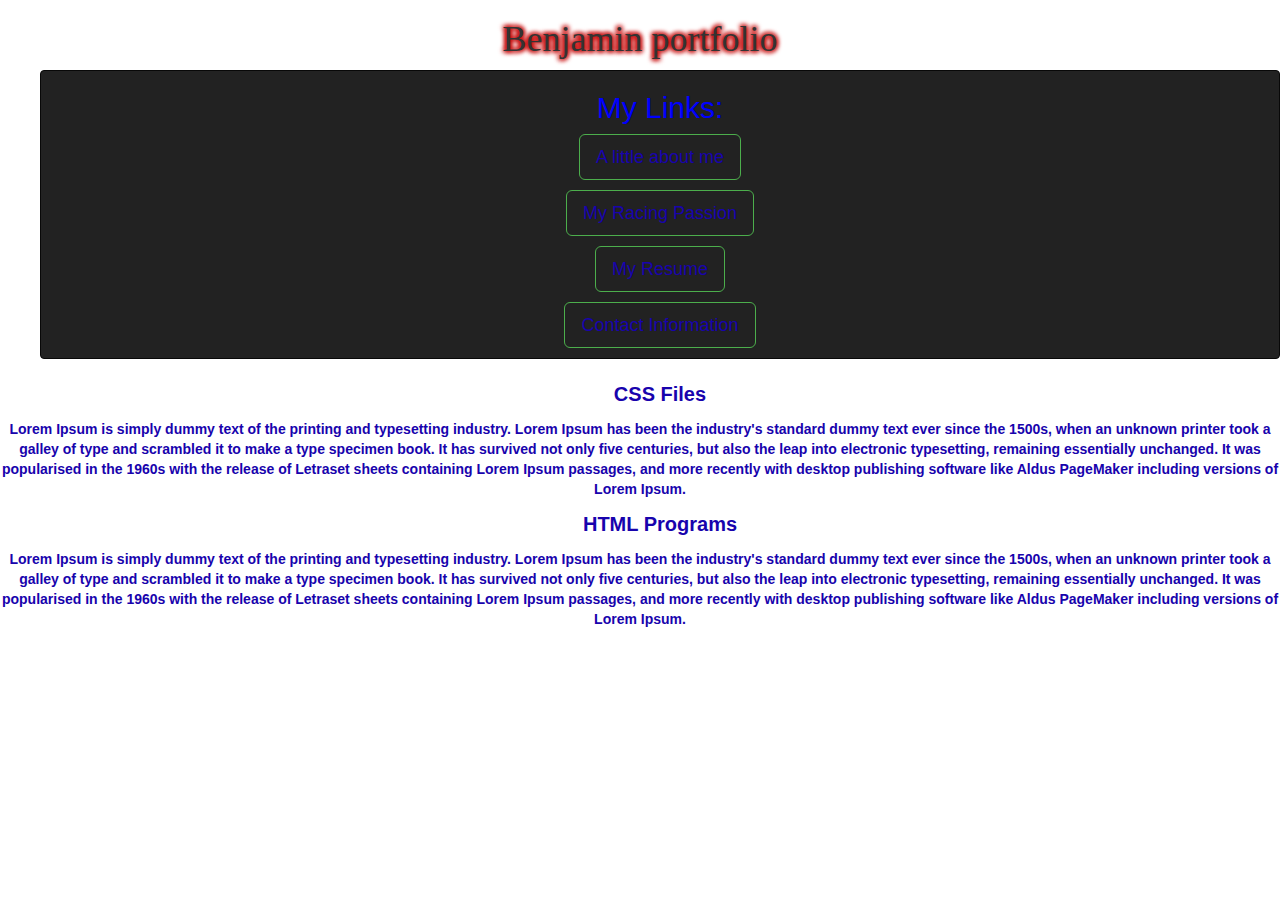
<file: index.html>
<!DOCTYPE html>
  <html>
    <head>

    <meta charset="utf-8">
    <meta name="viewport" content="width=device-width, initial-scale=1">
    <meta http-equiv="Content-Type" content="text/html; charset=UTF-8">
    <link href="css/bootstrap.min.css" rel="stylesheet" type="text/css">
    <link href="css/styles.css" rel="stylesheet" type="text/css">
    <link href="pictures.html">
      <strong><h1>Benjamin portfolio</h1><strong>
        <title> Benjamin portfolio</title>
    </head>
        <body>
          <div class="nav">
            <ul class="group">
              <nav class="navbar navbar-inverse">
                <h2>My Links:</h2>
                <p><a class="btn btn-success btn-lg" href="about-me.html">A little about me</a></p>
                <p><a class="btn btn-success btn-lg" href="my-racing-passion.html">My Racing Passion</a></p>
                <p><a class="btn btn-success btn-lg" href="my-resume.html">My Resume</a></p>
                <p><a class="btn btn-success btn-lg" href="contact-information.html">Contact Information</a></p>
              </nav>
            </ul>
          </body>
        </div>
        <body
          background= "http://img508.imageshack.us/img508/3213/rc82workchop.jpg">

          <ul class="group">
            <li><a href="css-files.html"> CSS Files </li>
          </ul>
              <div class="column">
                <p>Lorem Ipsum is simply dummy text of the printing and typesetting industry. Lorem Ipsum has been the industry's standard dummy text ever since the 1500s, when an unknown printer took a galley of type and scrambled it to make a type specimen book. It has survived not only five centuries, but also the leap into electronic typesetting, remaining essentially unchanged. It was popularised in the 1960s with the release of Letraset sheets containing Lorem Ipsum passages, and more recently with desktop publishing software like Aldus PageMaker including versions of Lorem Ipsum.
                </p></div>

          <ul class="group">
            <li><a href="html-Programs.html">HTML Programs
          </ul>
              <div class="column">
                <p>Lorem Ipsum is simply dummy text of the printing and typesetting industry. Lorem Ipsum has been the industry's standard dummy text ever since the 1500s, when an unknown printer took a galley of type and scrambled it to make a type specimen book. It has survived not only five centuries, but also the leap into electronic typesetting, remaining essentially unchanged. It was popularised in the 1960s with the release of Letraset sheets containing Lorem Ipsum passages, and more recently with desktop publishing software like Aldus PageMaker including versions of Lorem Ipsum.
                </p>
              </div>


        </body>
  </html>
</file>
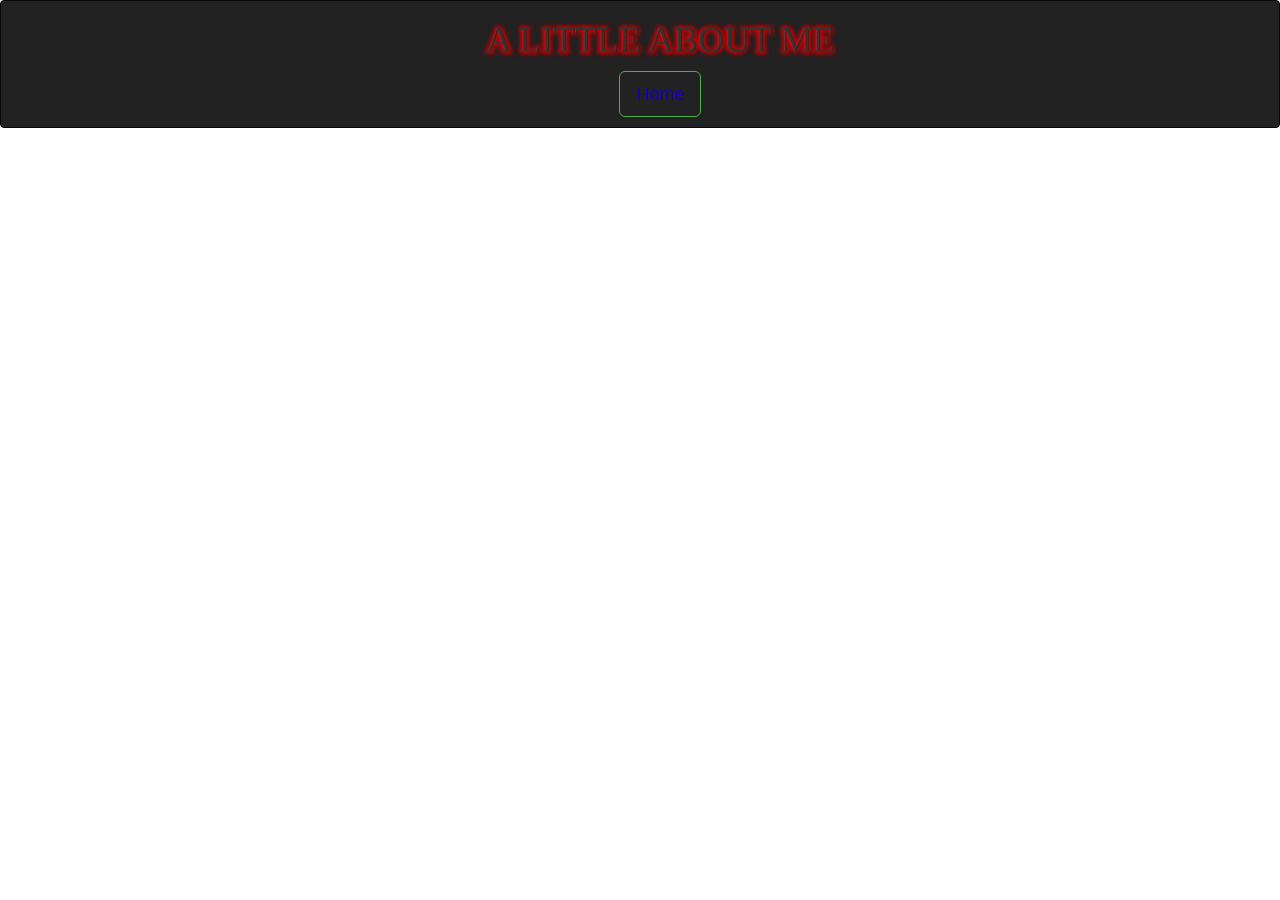
<file: about-me.html>
<html>
  <head>
  <link href="css/bootstrap.min.css" rel="stylesheet" type="text/css">
  <link href="css/styles.css" rel="stylesheet" type="text/css">
  </head>

    <body>
    <nav class="navbar navbar-inverse">
      <OL><h1> A LITTLE ABOUT ME </h1>
          <p><a class="btn btn-success btn-lg" href="index.html">Home</a></p>

    </body>
</html>
</file>
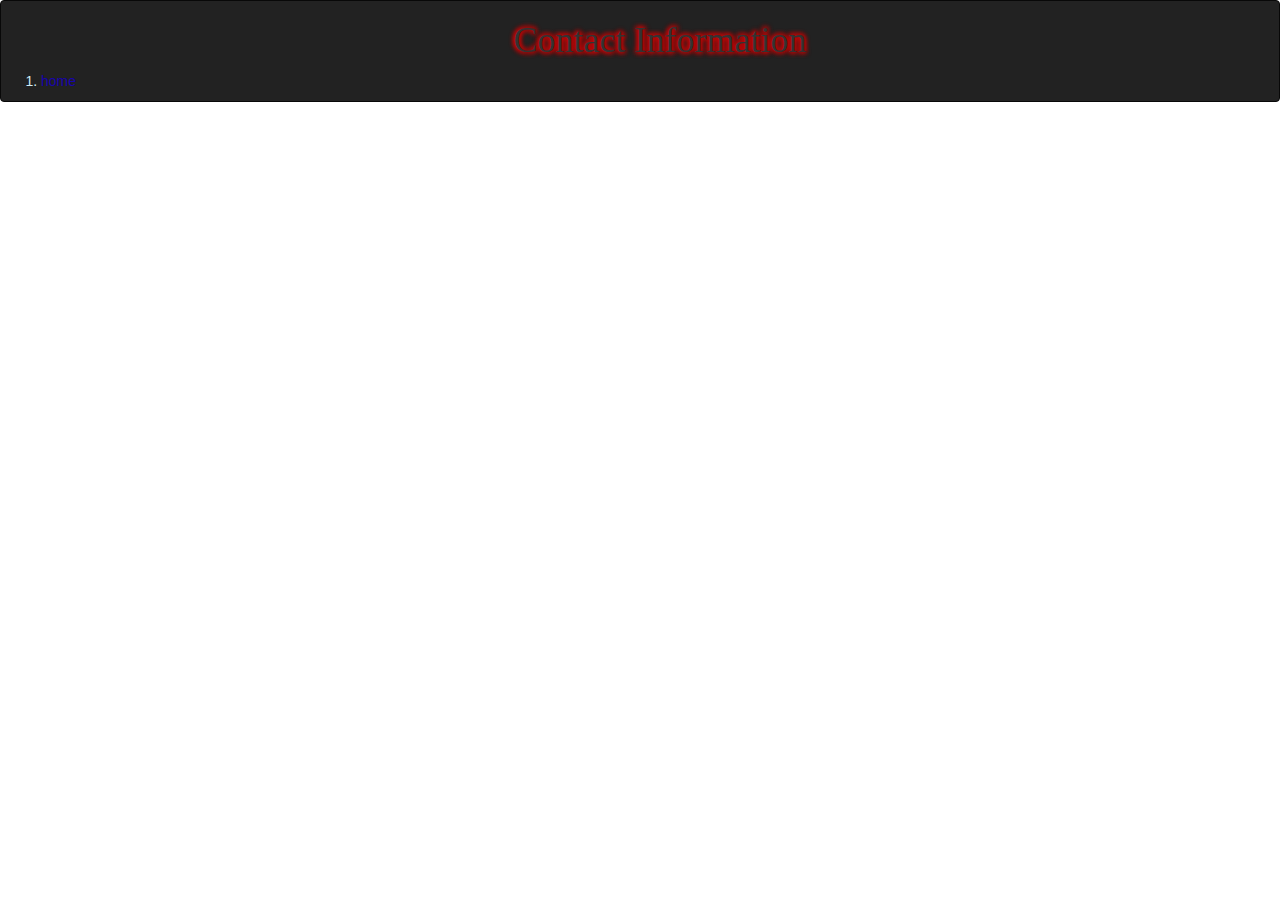
<file: contact-information.html>
<html>
  <head>
  <link href="css/bootstrap.min.css" rel="stylesheet" type="text/css">
  <link href="css/styles.css" rel="stylesheet" type="text/css">
  </head>

    <body>
    <nav class="navbar navbar-inverse">
      <OL><h1> Contact Information </h1>
        <li><a href="index.html">home</a></p>


    </body>
</html>
</file>
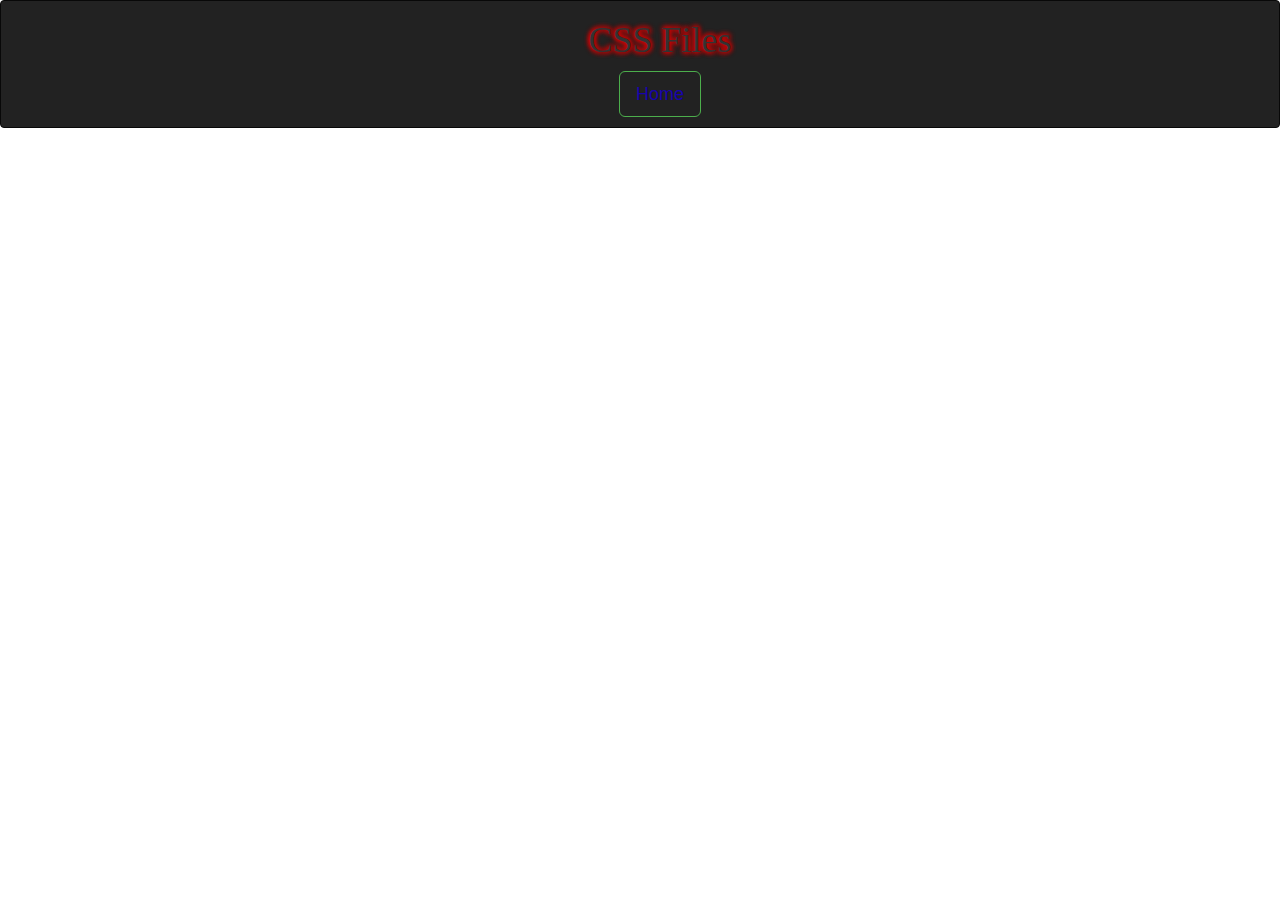
<file: css-files.html>
<html>
  <head>
  <link href="css/bootstrap.min.css" rel="stylesheet" type="text/css">
  <link href="css/styles.css" rel="stylesheet" type="text/css">
  </head>

    <body>
    <nav class="navbar navbar-inverse">
      <OL><h1> CSS Files </h1>
          <p><a class="btn btn-success btn-lg" href="index.html">Home</a></p>


    </body>
</html>
</file>
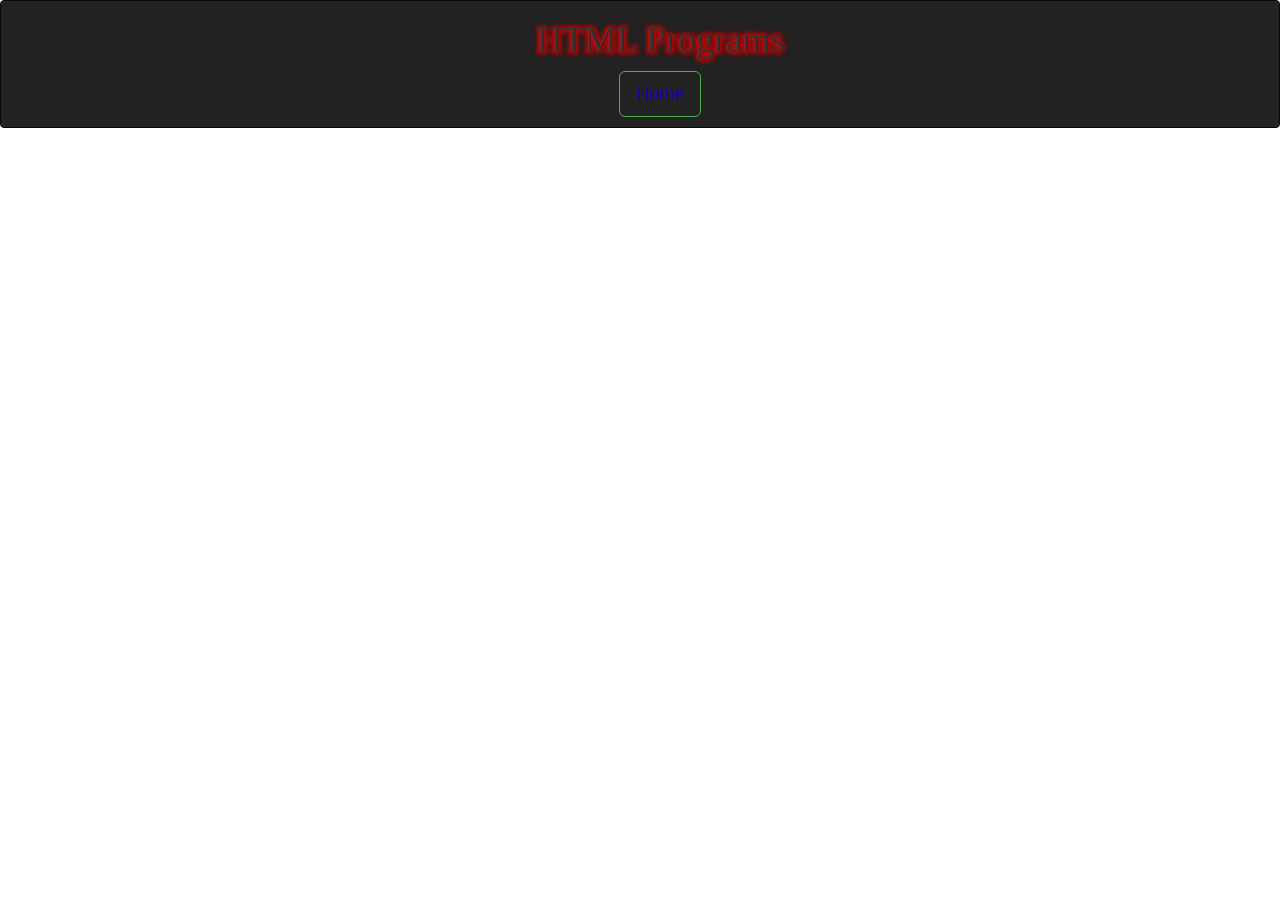
<file: html-programs.html>
<html>
  <head>
  <link href="css/bootstrap.min.css" rel="stylesheet" type="text/css">
  <link href="css/styles.css" rel="stylesheet" type="text/css">
  </head>

    <body>
    <nav class="navbar navbar-inverse">
      <OL><h1>HTML Programs </h1>
          <p><a class="btn btn-success btn-lg" href="index.html">Home</a></p>


    </body>
</html>
</file>
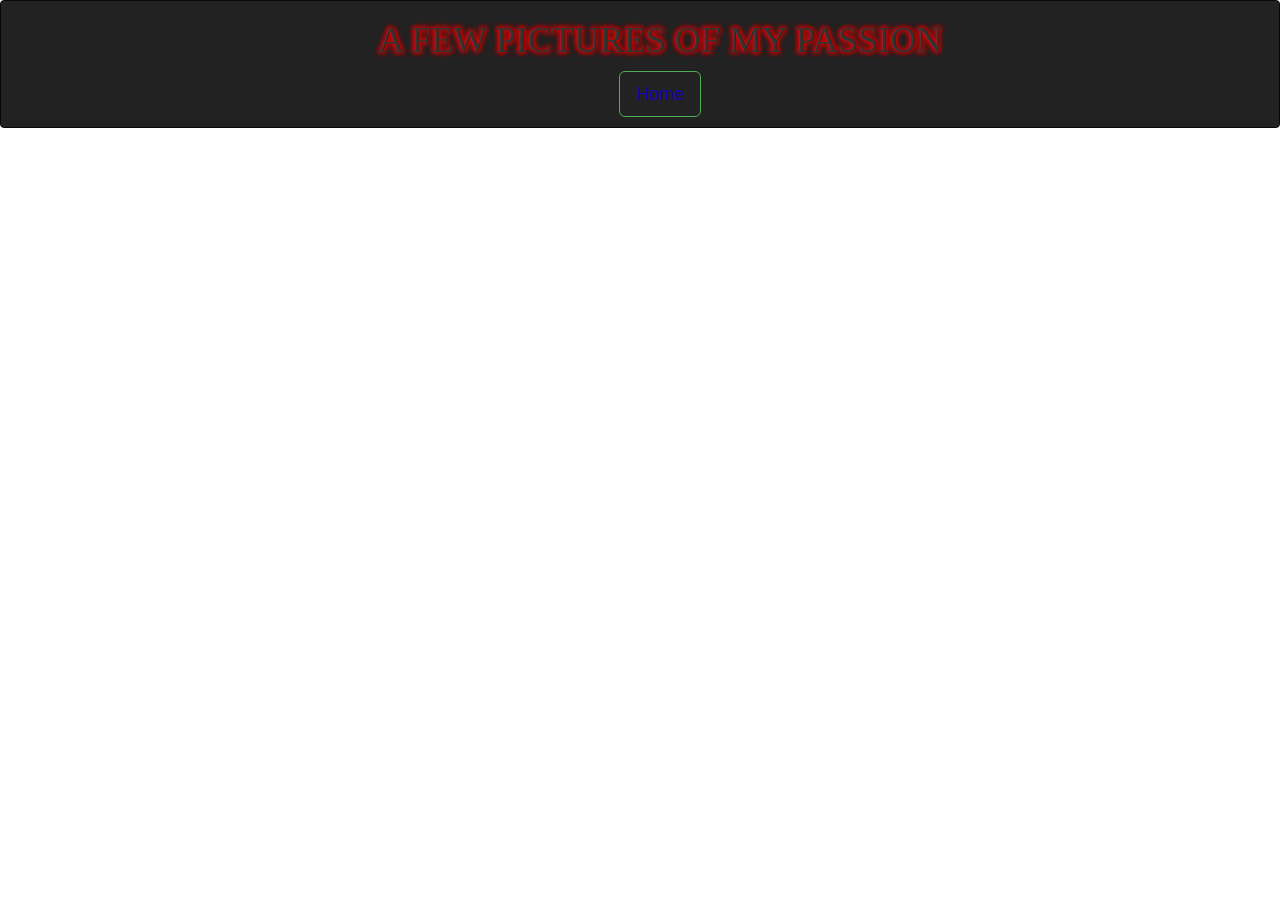
<file: my-racing-passion.html>
<html>
  <head>
  <link href="css/bootstrap.min.css" rel="stylesheet" type="text/css">
  <link href="css/styles.css" rel="stylesheet" type="text/css">
  </head>

    <body>
    <nav class="navbar navbar-inverse">
      <OL><h1> A FEW PICTURES OF MY PASSION </h1><strong>
          <p><a class="btn btn-success btn-lg" href="index.html">Home</a></p>


    </body>
</html>
</file>
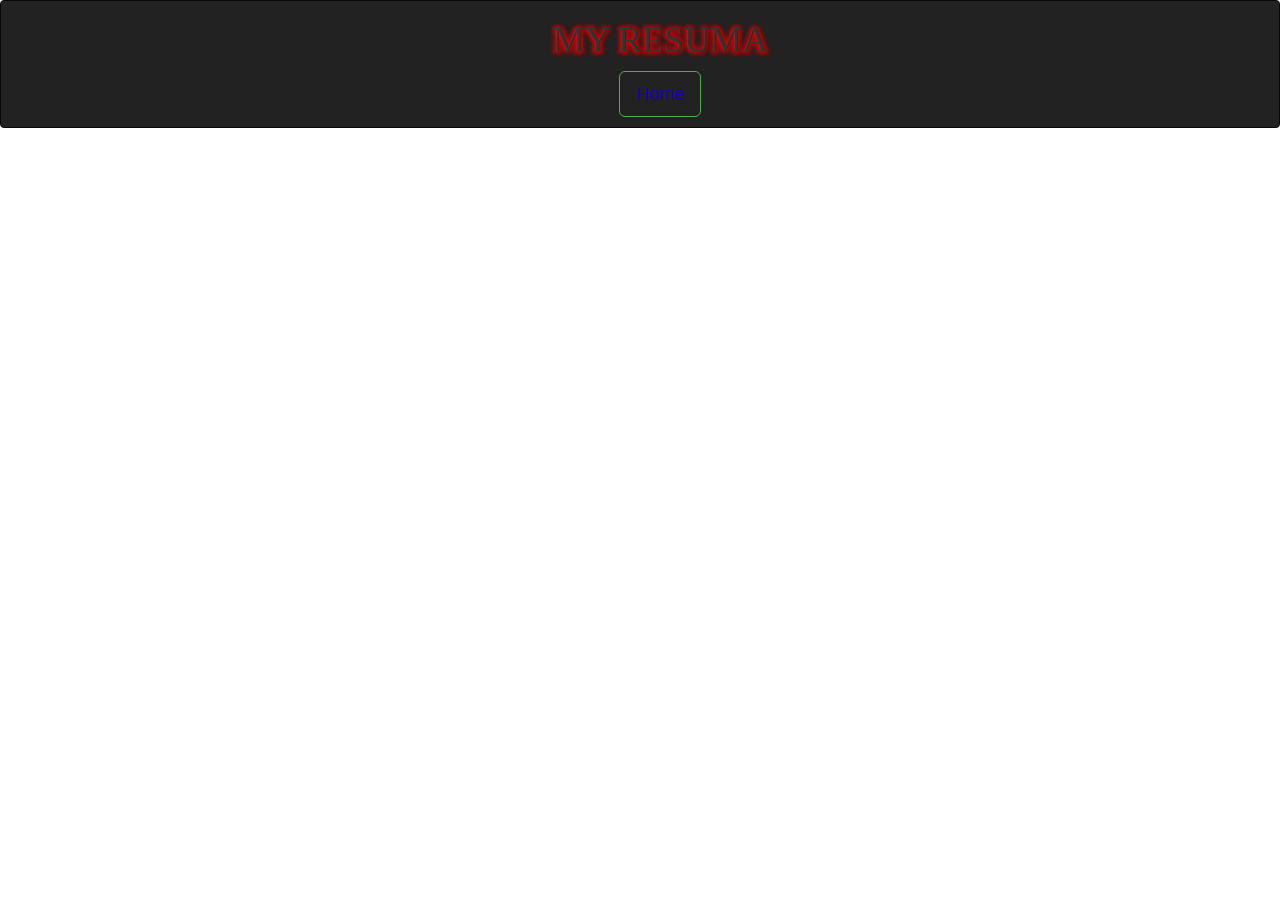
<file: my-resume.html>
<html>
  <head>
  <link href="css/bootstrap.min.css" rel="stylesheet" type="text/css">
  <link href="css/styles.css" rel="stylesheet" type="text/css">
  </head>

    <body>
    <nav class="navbar navbar-inverse">
      <OL><h1> MY RESUMA </h1><strong>
          <p><a class="btn btn-success btn-lg" href="index.html">Home</a></p>
        


    </body>
</html>
</file>
<file: css/styles.css>
h1{

		text-align: center;
		margin-top: center;
		font-family: 'Kaushan Script', cursive;  text-shadow:
      -1px -1px 5px #C70404,
      1px -1px 5px #C70404,
      -1px 1px 5px #C70404,
      1px 1px 5px #C70404;
	}
	h2 {
	  color: blue;
	  float: center;
	}

	a:link{

		font-family: sans-serif;
		padding-base-vertical:6px;
		background-color: transparent;
		color:#1803AD

	}
	p{
		text-align: center;
		font-family: sans-serif;
		padding-base-vertical:6px;
		color:#black

	 }

	img {
		width: 100px;
		height: 100px;
		border: 3px solid #73AD21;
	}

nav{
	align-self: auto;
	width: 100%;

}
	li {
		margin-top: center;
		text: center;
		font-family: sans-serif;
		padding-base-vertical:6px;
		color:#CEECF5

	}
	ul {
	  font-size: 20px;
	  line-height: 30px;
	  text-align: center;
	  list-style-type: none;
	  color : green;
	}

	/*div.name{
	  background-color:grey;
	  border-radius:10%
	  text-align: center;

	}*/

	div.container{

	  border: solid;
	  border-radius: 10%;
	  background-color: lightblue;
	  text-align: center;
	  margin-top: 10px;
	  margin-bottom: 10px;
	  width: 60%;

	}




/
</file>
